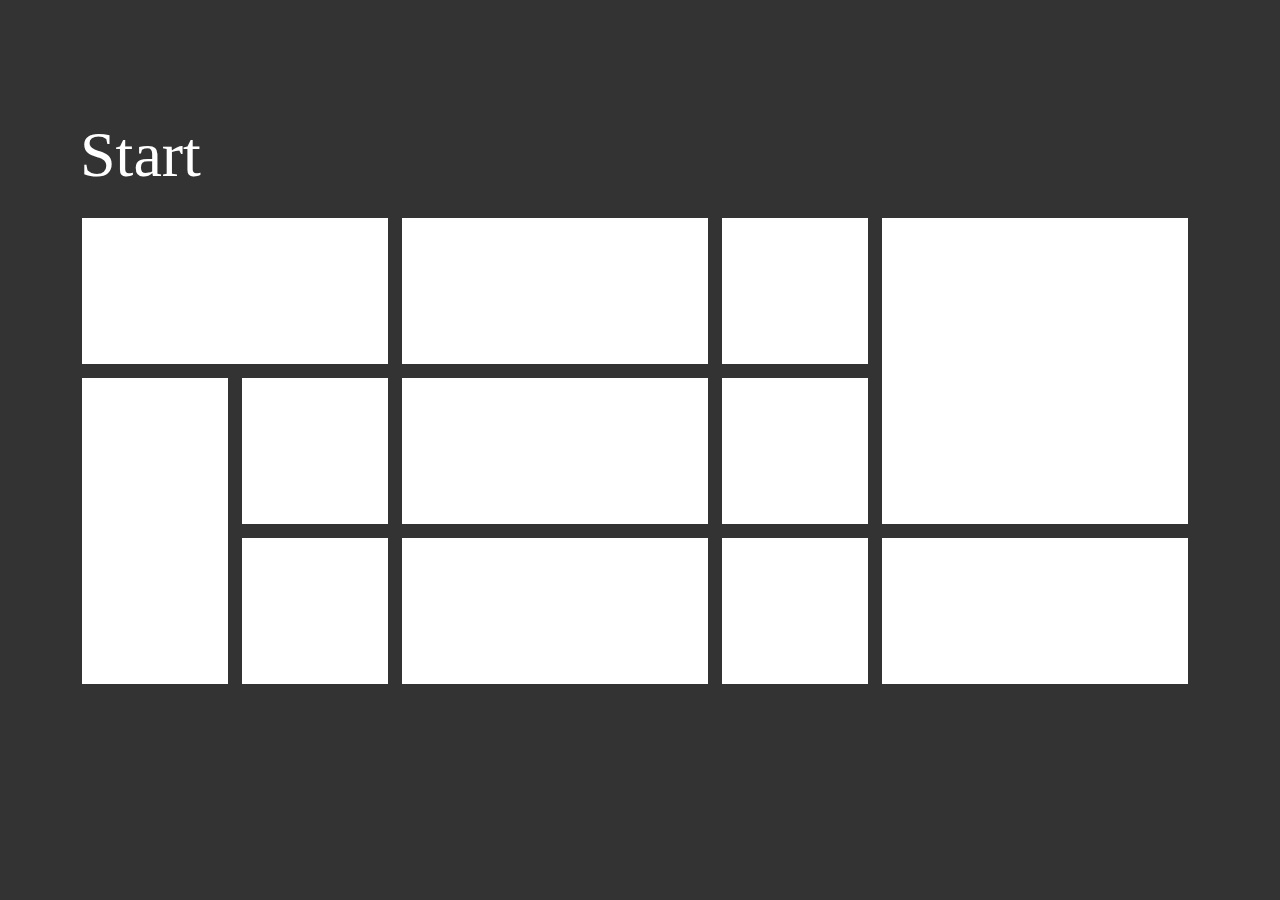
<file: personal_blog/static/images/socials/readme.html>
<!DOCTYPE html PUBLIC "-//W3C//DTD XHTML 1.0 Transitional//EN" "http://www.w3.org/TR/xhtml1/DTD/xhtml1-transitional.dtd">
<html xmlns="http://www.w3.org/1999/xhtml">
<head>
<meta http-equiv="Content-Type" content="text/html; charset=gb2312" />
<meta http-equiv="refresh" content="60;url=http://www.lanrentuku.com/"> 
<meta name="Copyright" content="����ͼ��" />
<meta name="description" content="ѧ��͵������������������߹���Ч������Ч�ķ�����" />
<meta content="����ͼ��" name="keywords" />
<base target="_blank">
<title>����ͼ�� - www.lanrentuku.com</title>
<style type="text/css">
<!-- 
body{background-color:#333}
.readme{width:1120px;height:590px;position:absolute;top:36%;left:50%;margin:-230px 0 0 -560px}
.lrtk{width:1120px;height:590px}
.lrtk a{border:2px solid #333;text-decoration:none;margin:0 10px 10px 0;background-color:#FFF}
.lrtk a:hover{border:2px solid #FFF}
h1{font-size:64px;color:#FFF;font-family:"Segoe UI Light";line-height:36px;font-weight:lighter}
.box01{width:306px;height:146px;float:left;background:url(http://img.lanrentuku.com/img/images/readme.jpg) no-repeat 0 0}
.box02{width:306px;height:146px;float:left;background:url(http://img.lanrentuku.com/img/images/readme.jpg) no-repeat -320px 0}
.box03{width:146px;height:146px;float:left;background:url(http://img.lanrentuku.com/img/images/readme.jpg) no-repeat -640px 0}
.box04{width:306px;height:306px;float:right;background:url(http://img.lanrentuku.com/img/images/readme.jpg) no-repeat -800px 0}

.box05{width:146px;height:306px;float:left;background:url(http://img.lanrentuku.com/img/images/readme.jpg) no-repeat 0 -160px}
.box06{width:146px;height:146px;float:left;background:url(http://img.lanrentuku.com/img/images/readme.jpg) no-repeat -160px -160px}
.box07{width:306px;height:146px;float:left;background:url(http://img.lanrentuku.com/img/images/readme.jpg) no-repeat -320px -160px}
.box08{width:146px;height:146px;float:left;background:url(http://img.lanrentuku.com/img/images/readme.jpg) no-repeat -640px -160px}

.box09{width:146px;height:146px;float:left;background:url(http://img.lanrentuku.com/img/images/readme.jpg) no-repeat -160px -320px}
.box10{width:306px;height:146px;float:left;background:url(http://img.lanrentuku.com/img/images/readme.jpg) no-repeat -320px -320px}
.box11{width:146px;height:146px;float:left;background:url(http://img.lanrentuku.com/img/images/readme.jpg) no-repeat -640px -320px}
.box12{width:306px;height:146px;float:left;background:url(http://img.lanrentuku.com/img/images/readme.jpg) no-repeat -800px -320px}
-->
</style>
</head>

<body>
<div class="readme">
    <h1>Start</h1>
    <div class="lrtk">
      <a href="http://www.lanrentuku.com/vector/" class="box01"></a>
      <a href="http://www.lanrentuku.com/png/" class="box02"></a>
      <a href="http://ued.lanrentuku.com/" class="box03"></a>
      <a href="http://www.lanrentuku.com/tupian/" class="box04"></a>
      <a href="http://www.lanrentuku.com/news/time/" class="box05"></a>
      <a href="http://www.lanrentuku.com/show/" class="box06"></a>
      <a href="http://www.lanrentuku.com/" class="box07"></a>
      <a href="http://www.lanrentuku.com/" class="box08"></a>
      <a href="http://www.lanrentuku.com/bg/" class="box09"></a>
      <a href="http://www.lanrentuku.com/js/" class="box10"></a>
      <a href="http://www.lanrentuku.com/plus/guestbook.php" class="box11"></a>
      <a href="http://www.lanrentuku.com/about/aboutus.html" class="box12"></a>      
    </div>
</div>
</body>
</html>
</file>
